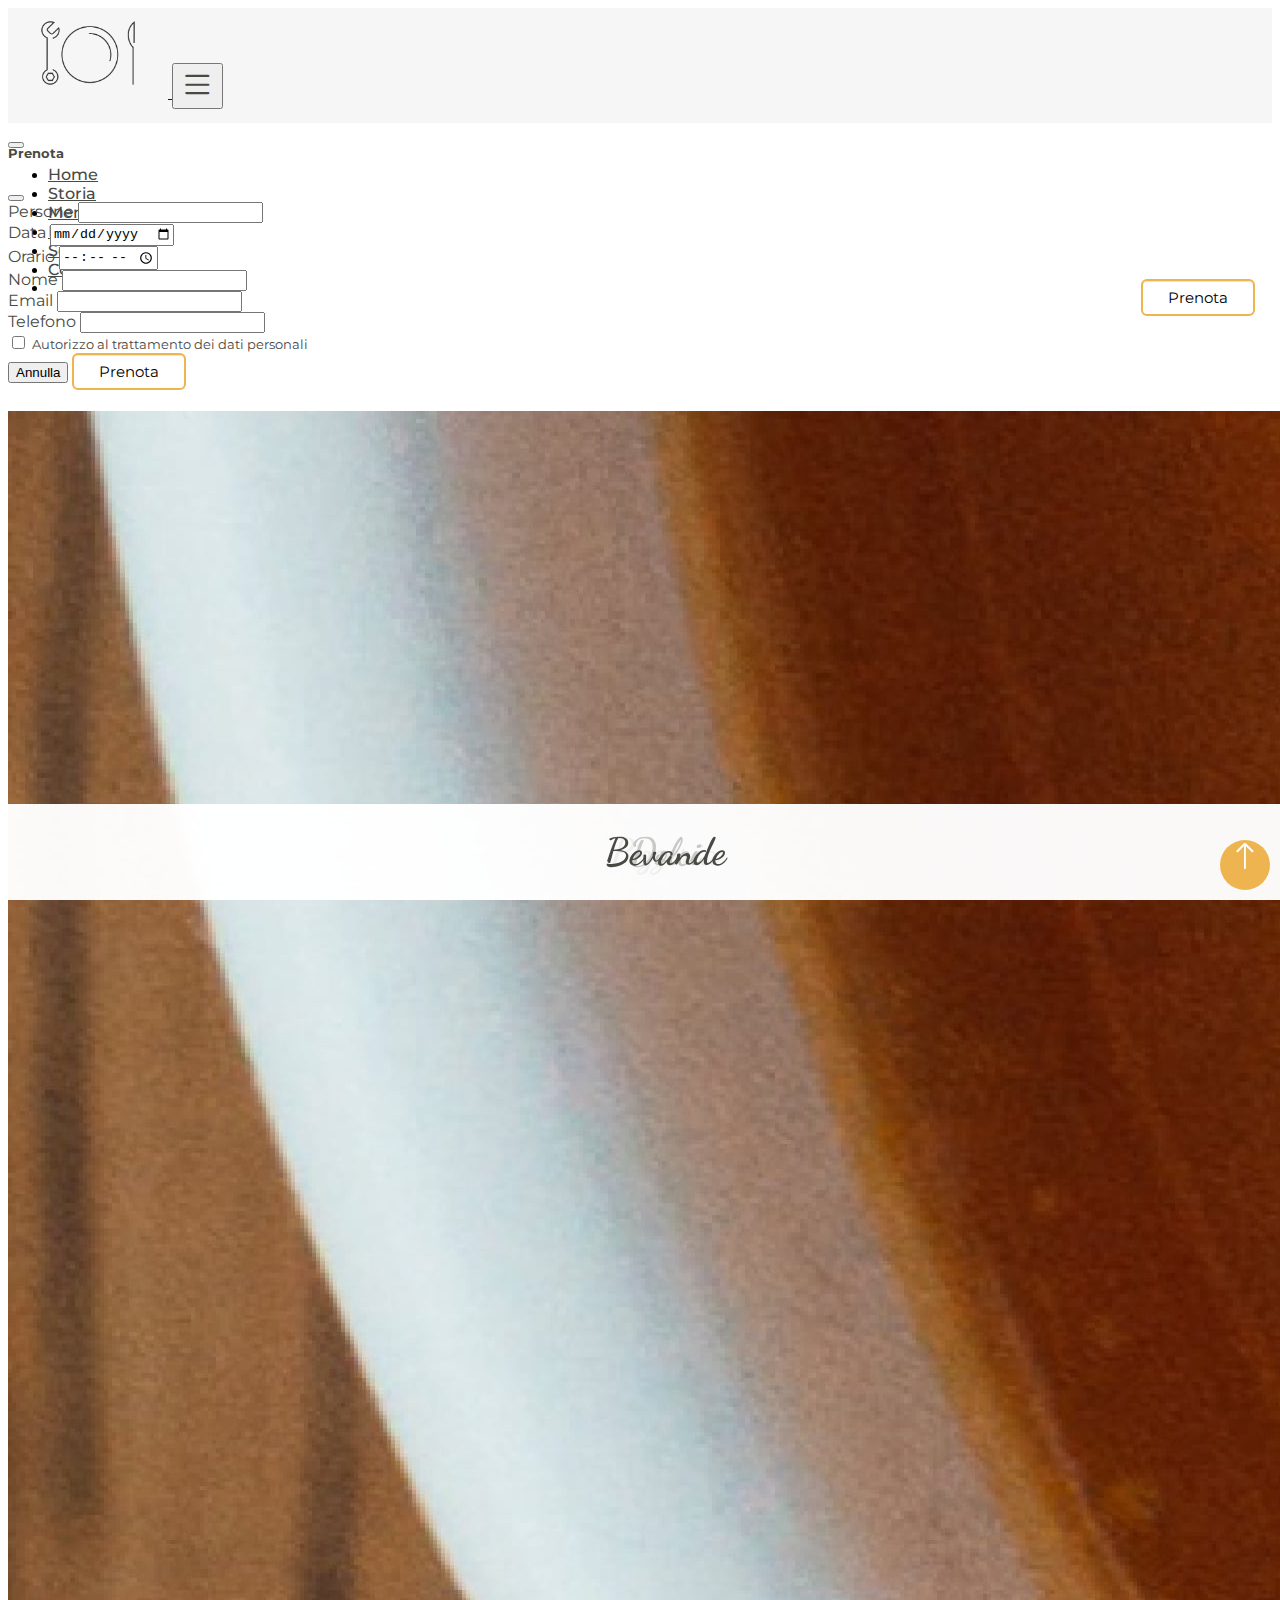
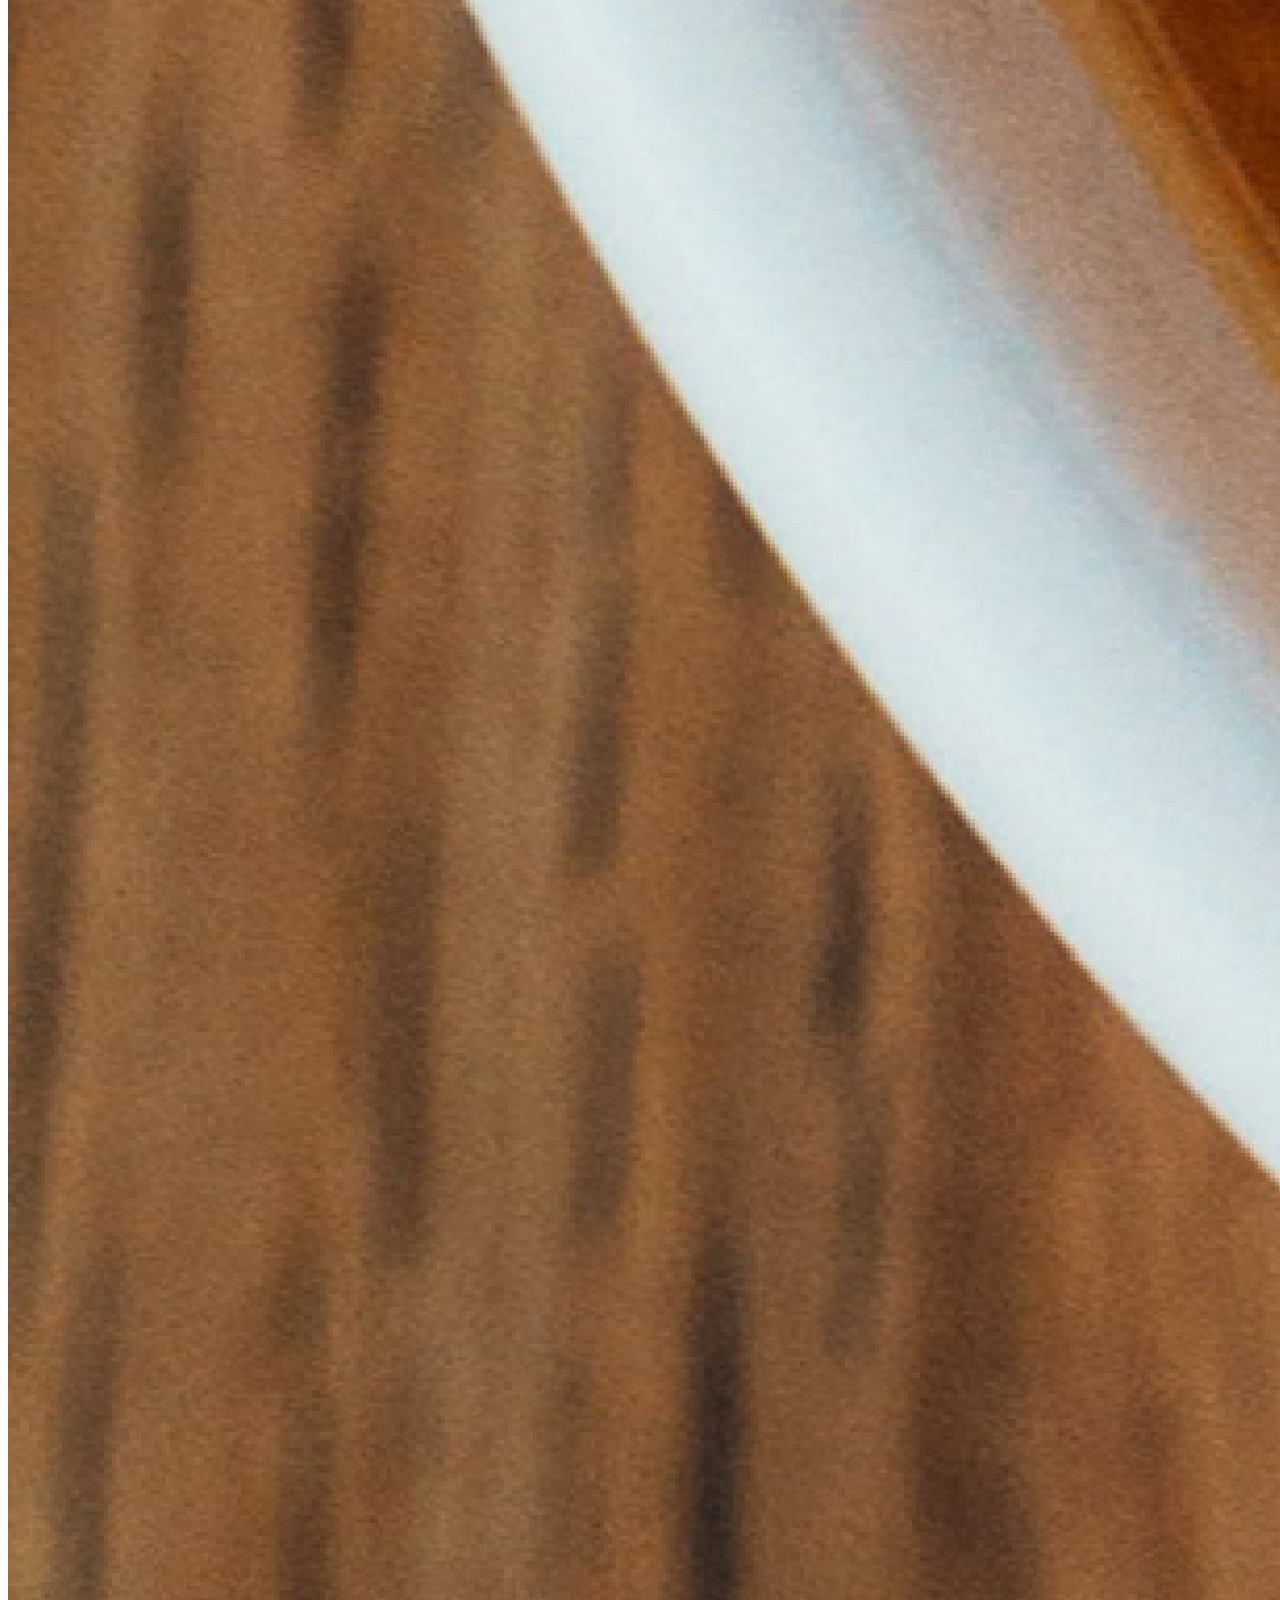
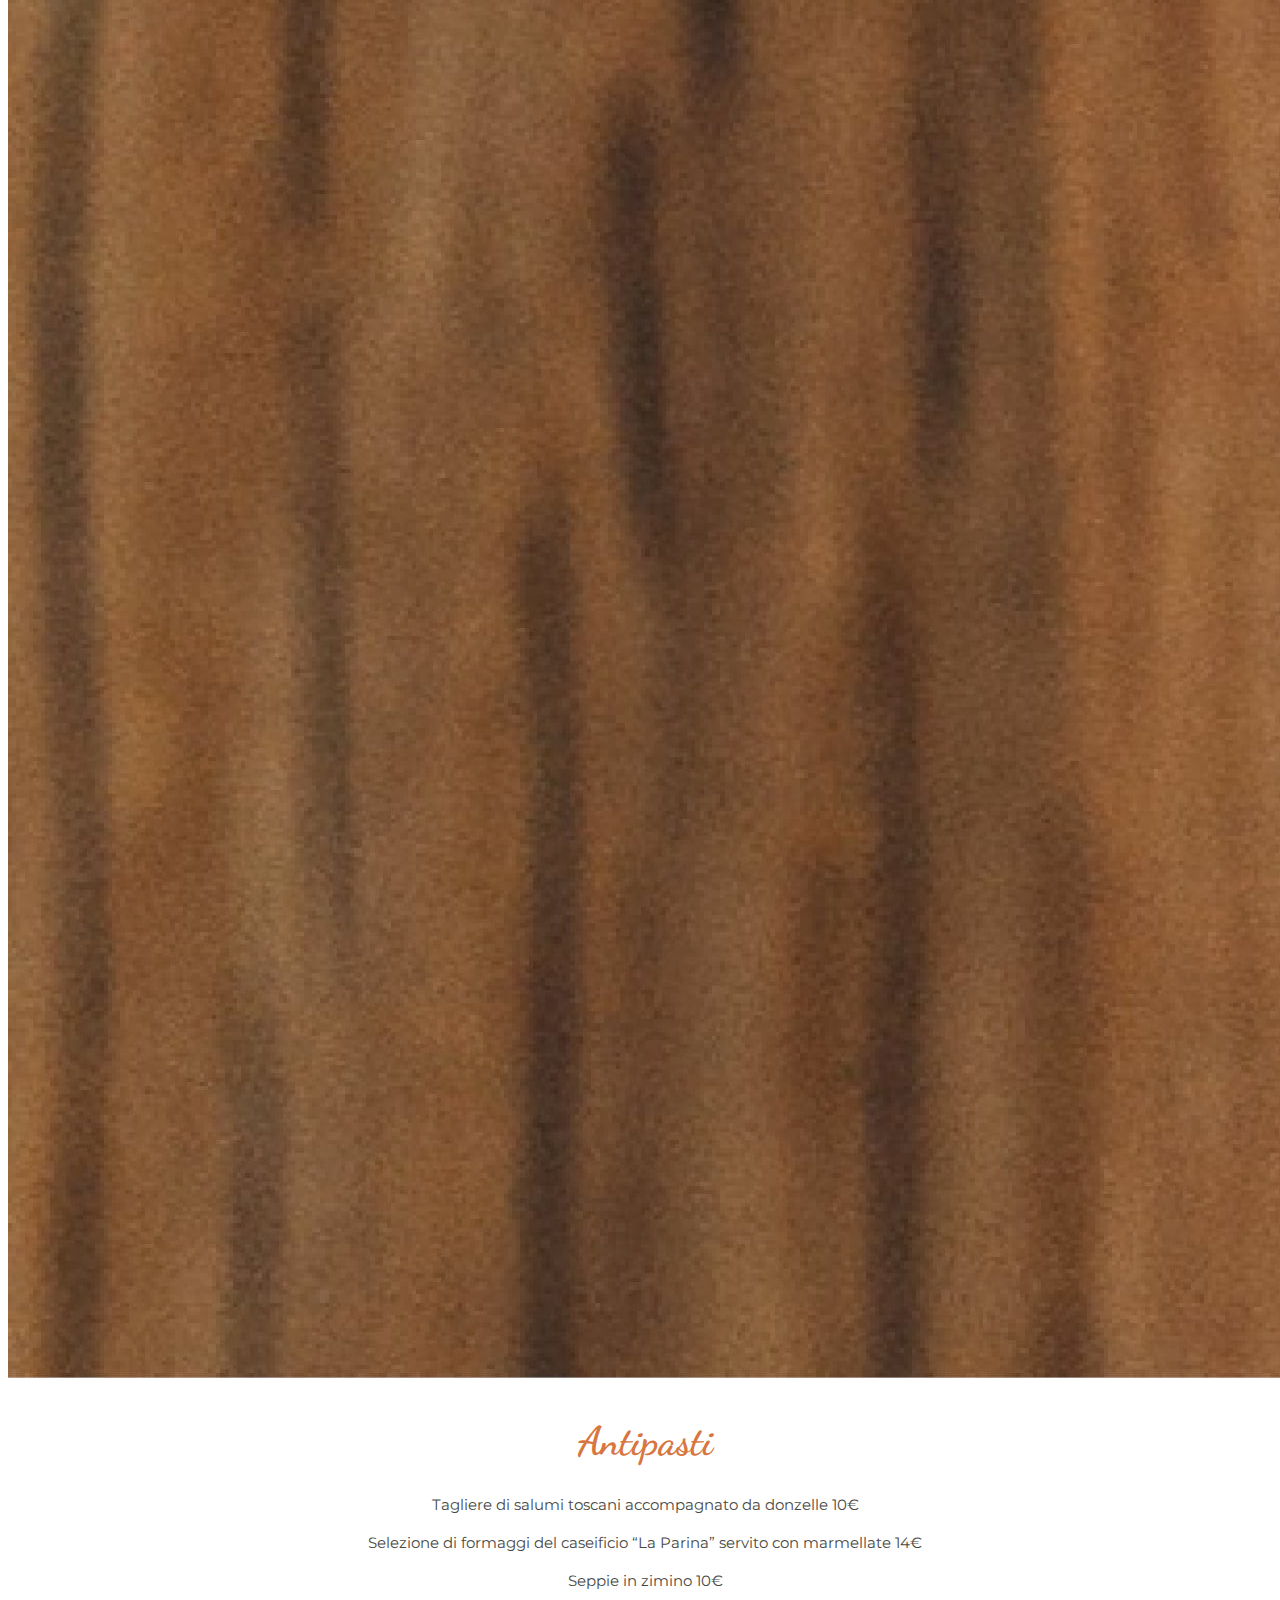
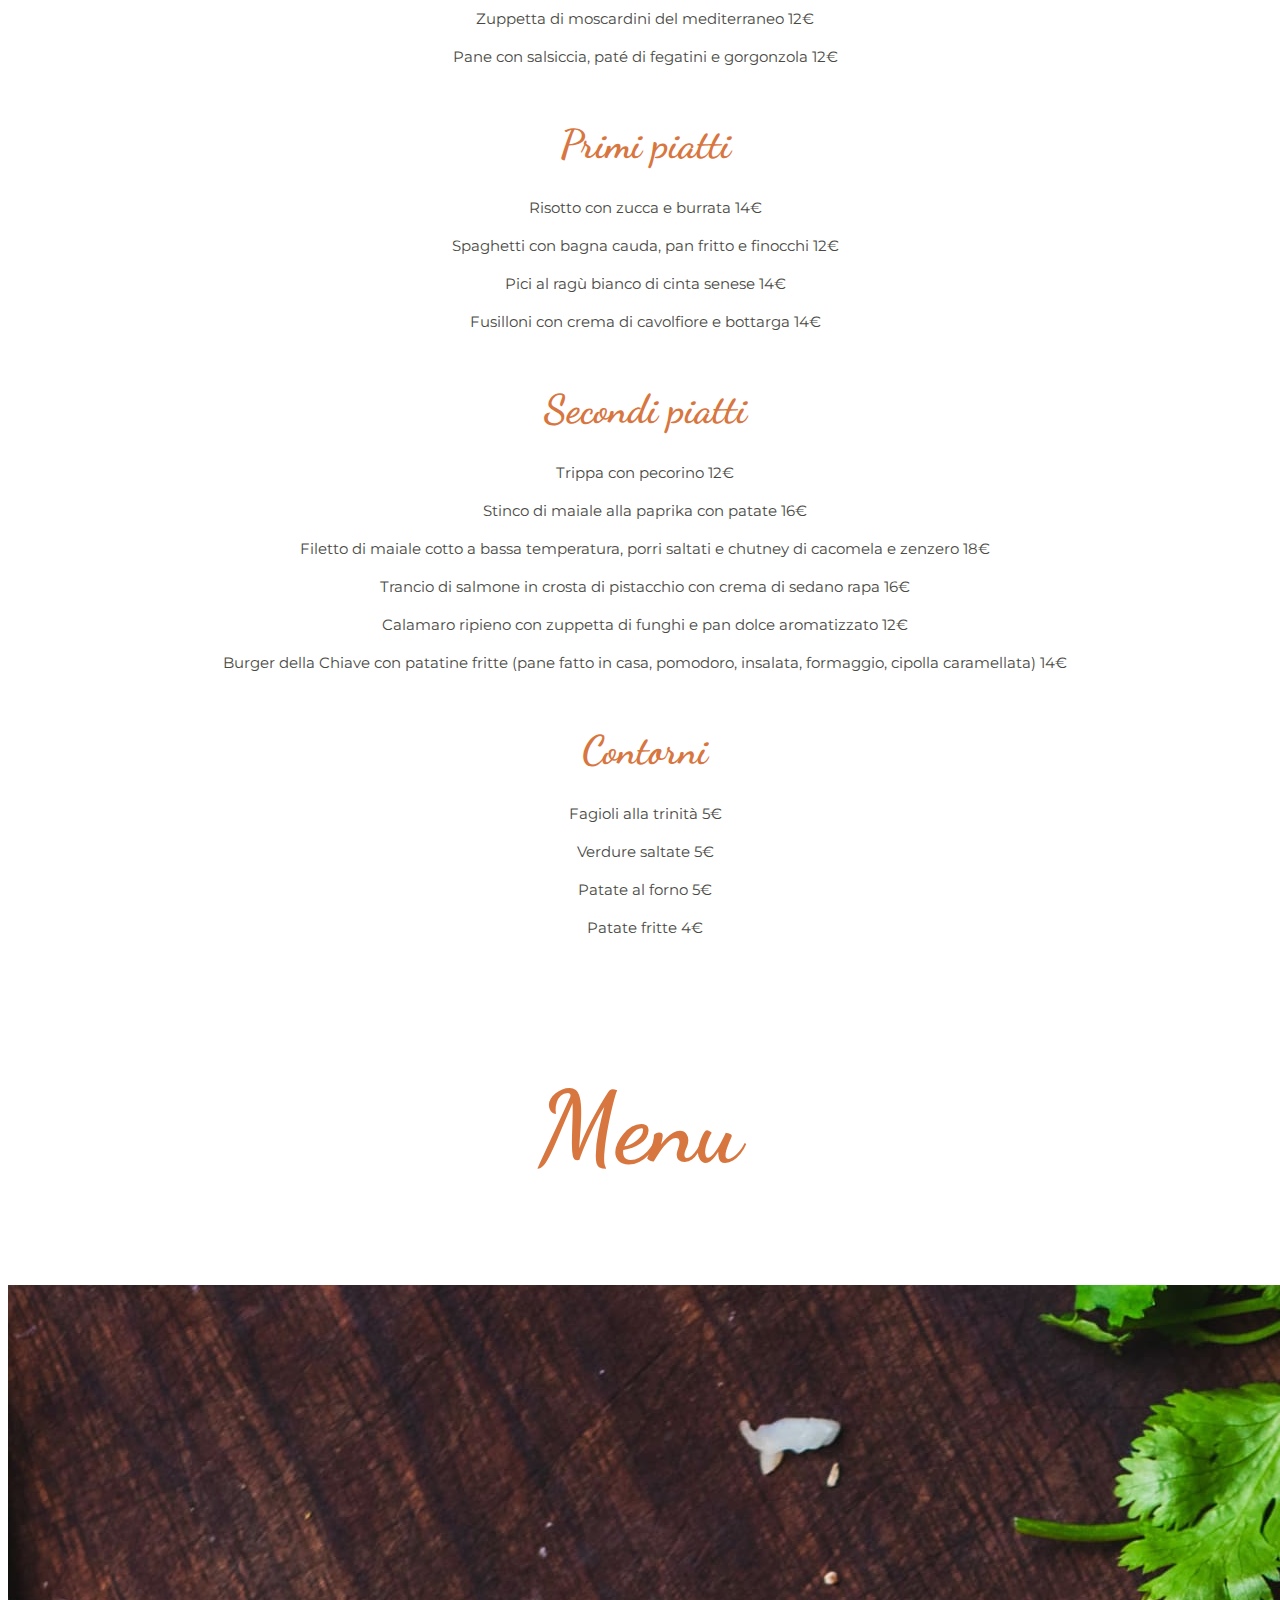
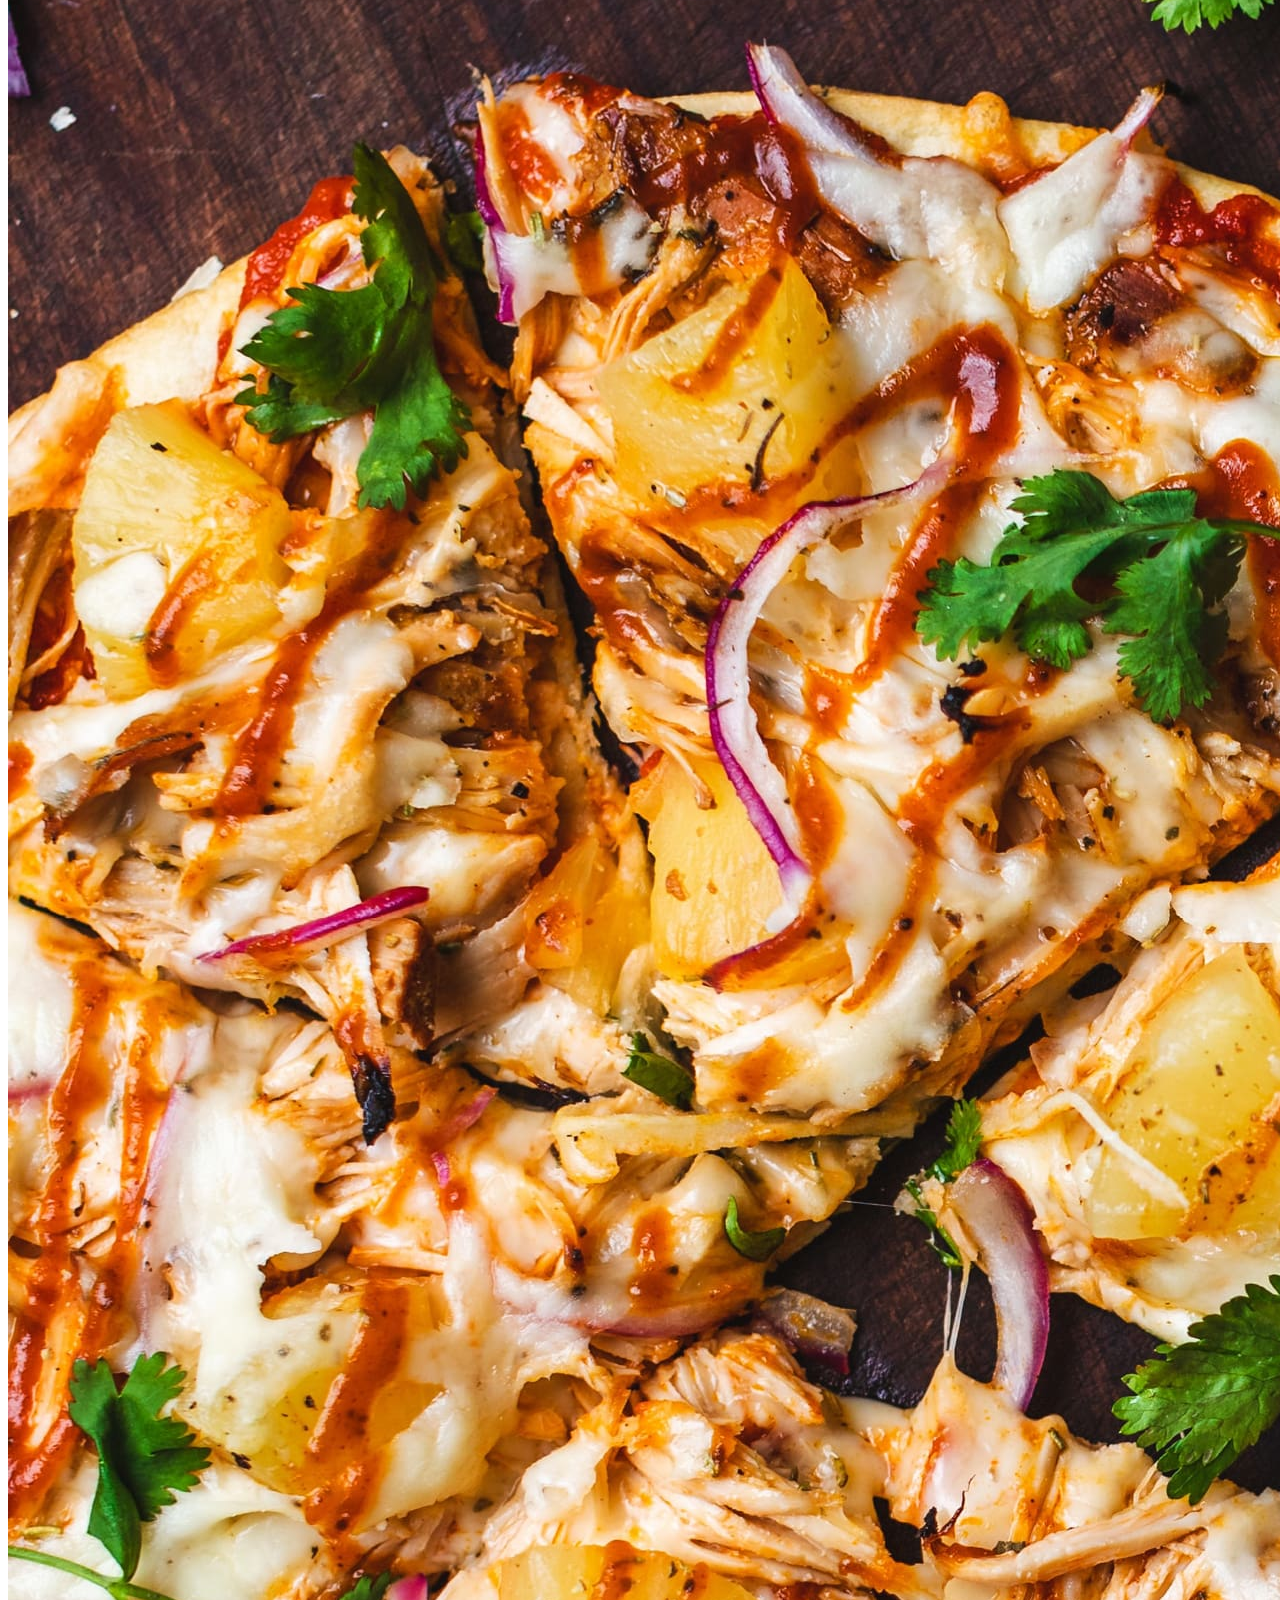
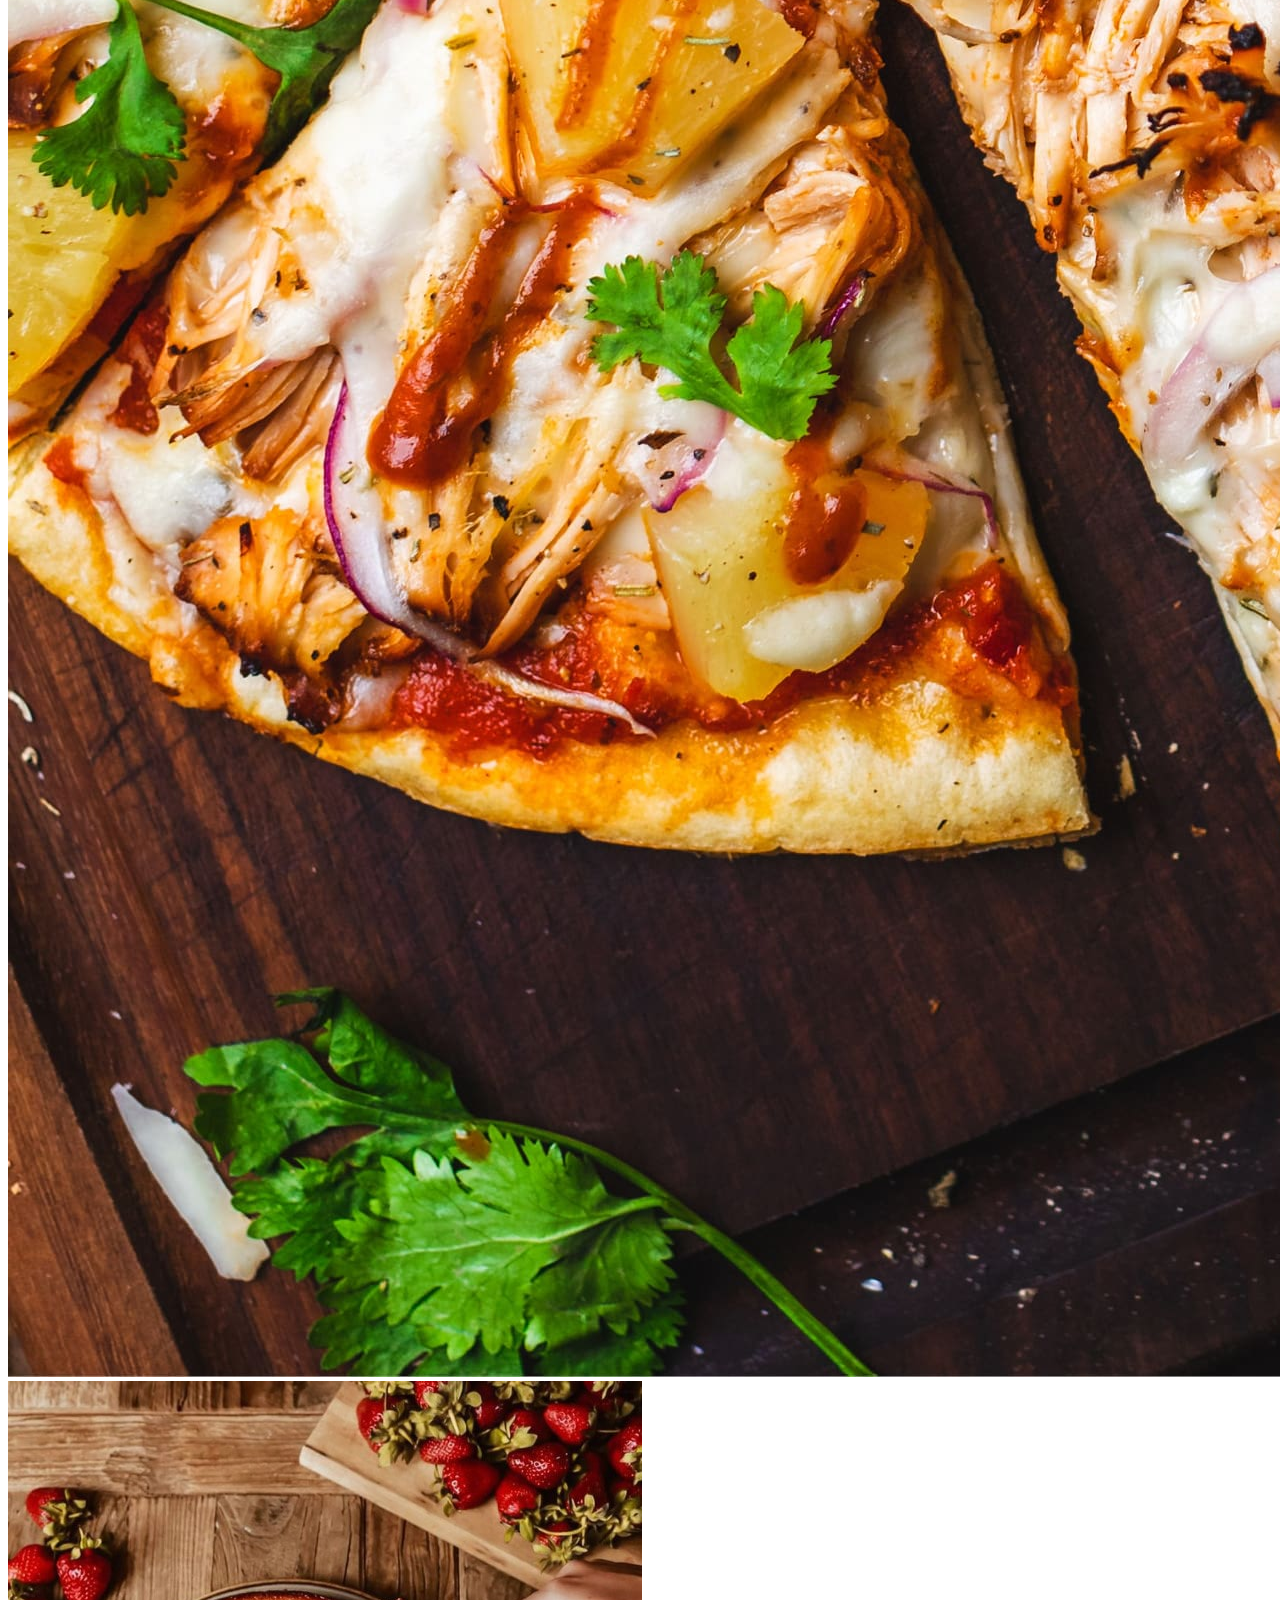
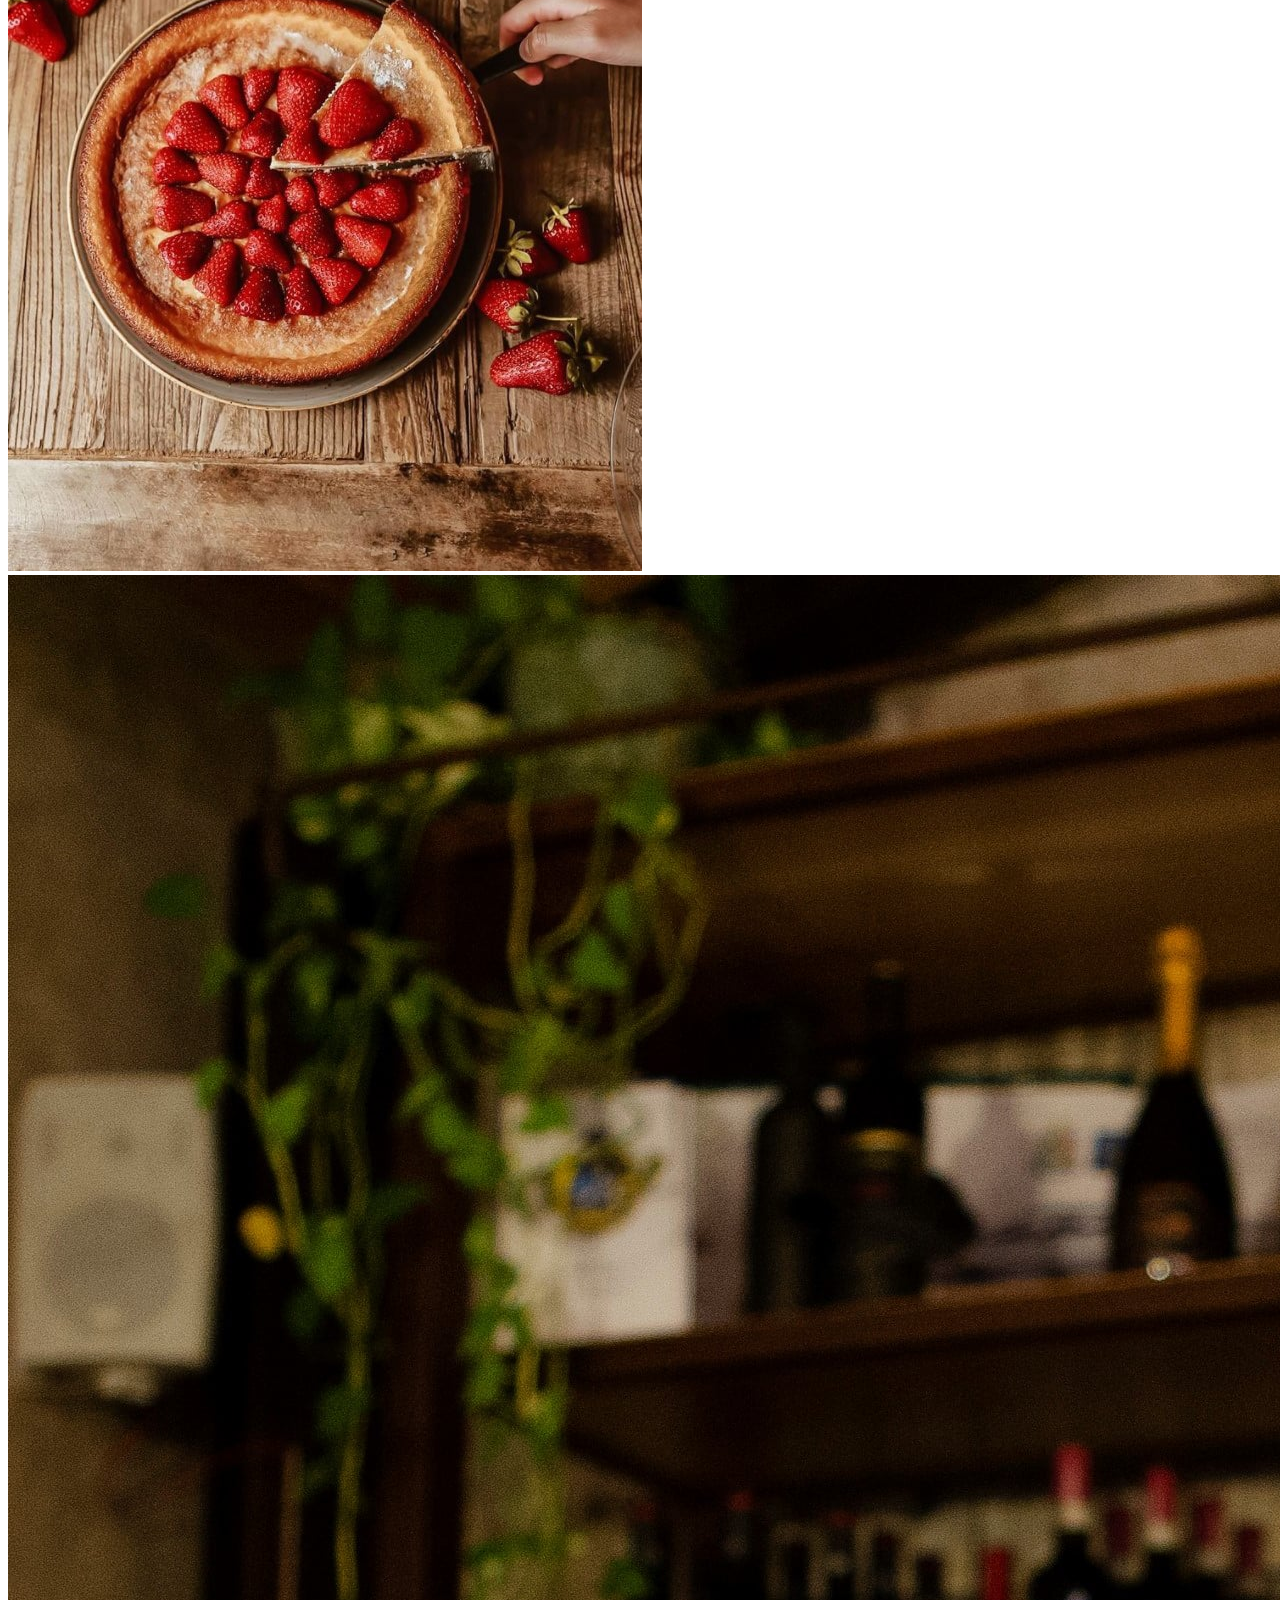
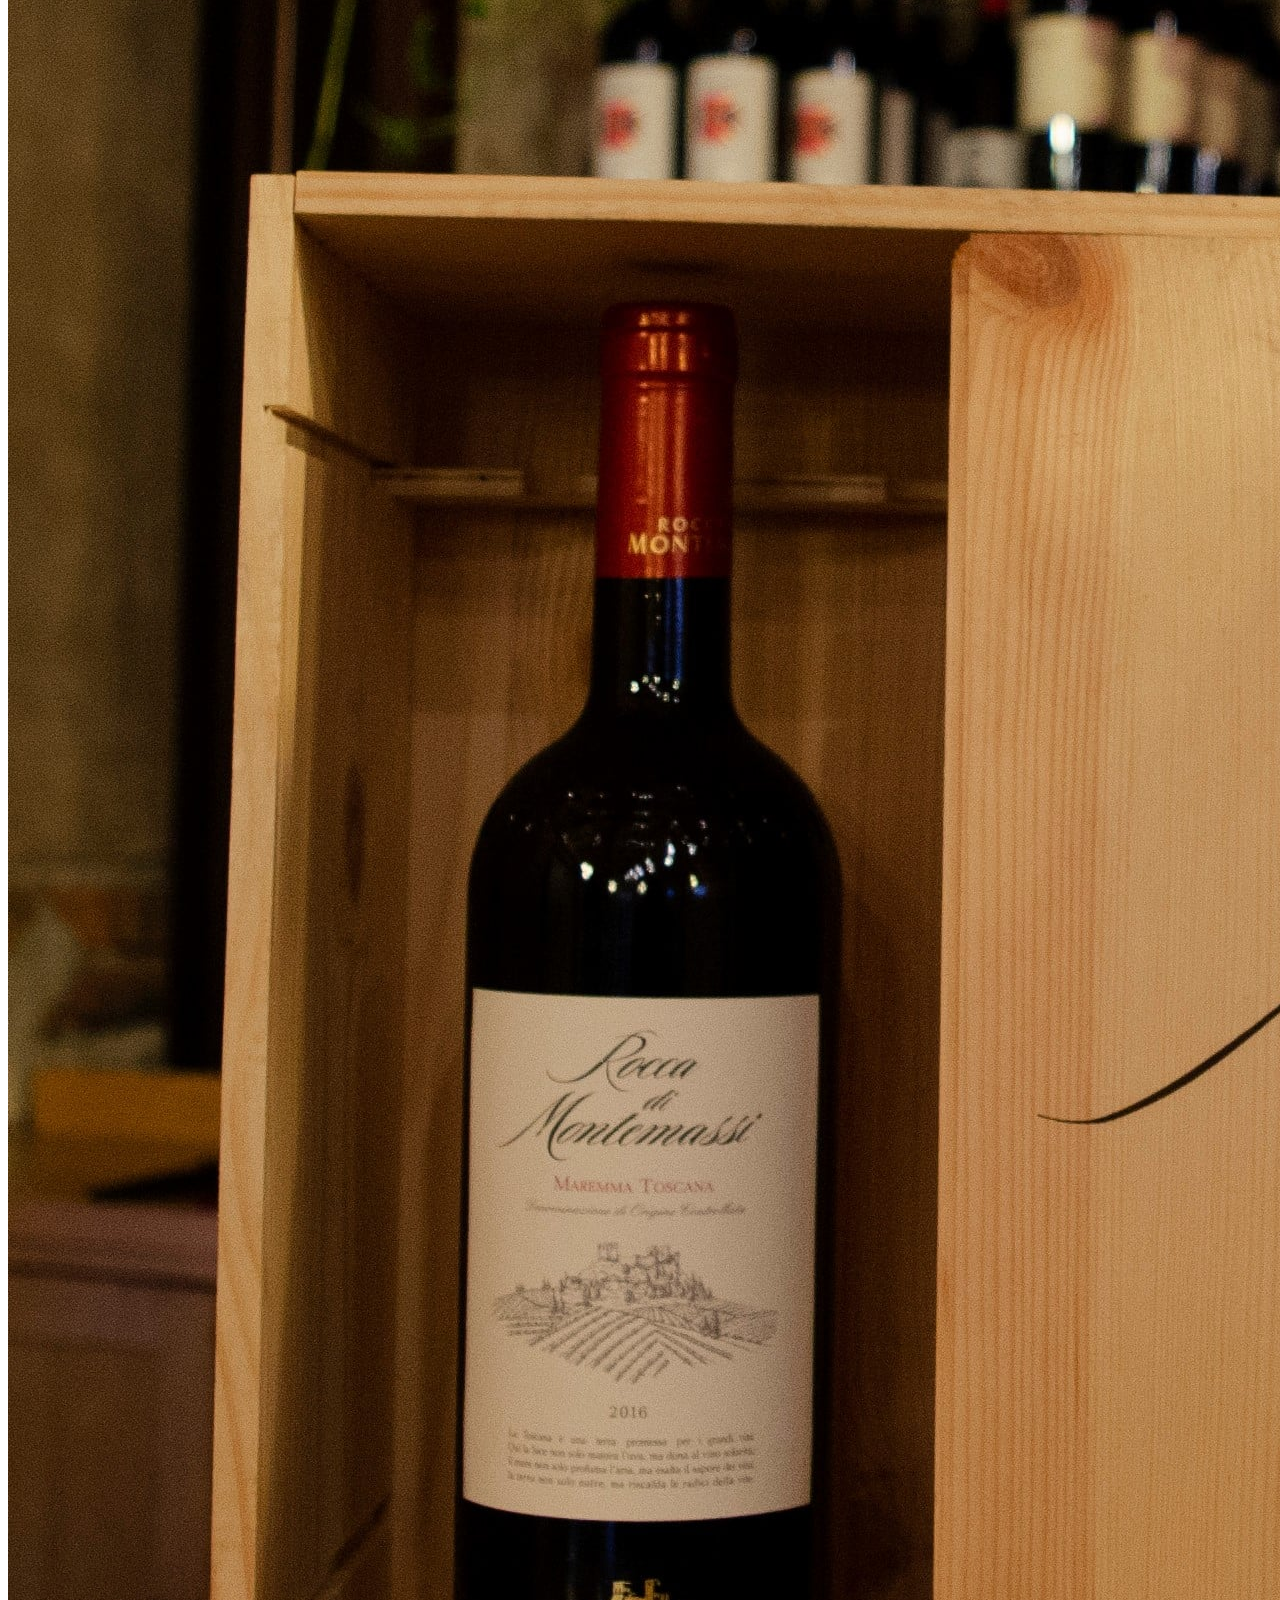
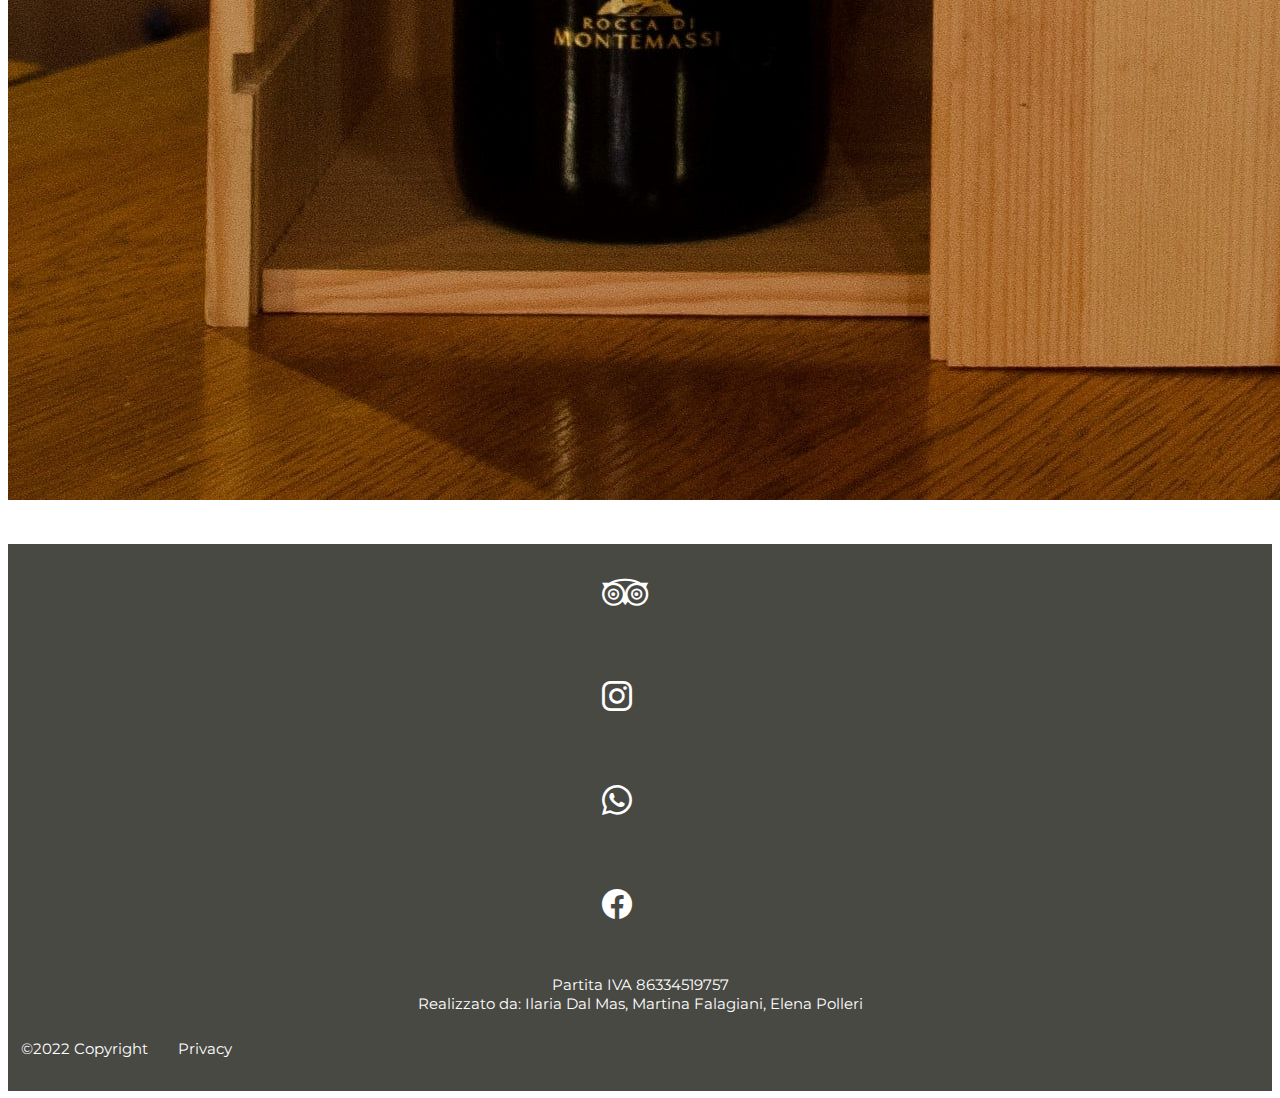
<file: menu-ristorante.html>
<!doctype html>
<html lang="it">
  <head>
    <!-- Required meta tags -->
    <meta charset="utf-8">
    <meta name="viewport" content="width=device-width, initial-scale=1">

    <!-- Bootstrap CSS -->
    <link href="https://cdn.jsdelivr.net/npm/bootstrap@5.1.3/dist/css/bootstrap.min.css" rel="stylesheet" integrity="sha384-1BmE4kWBq78iYhFldvKuhfTAU6auU8tT94WrHftjDbrCEXSU1oBoqyl2QvZ6jIW3" crossorigin="anonymous">
    <link href="my-style.css" rel="stylesheet">
    <link rel="stylesheet" href="https://cdn.jsdelivr.net/npm/bootstrap-icons@1.7.2/font/bootstrap-icons.css">
    <link rel="stylesheet" href="https://cdnjs.cloudflare.com/ajax/libs/font-awesome/4.7.0/css/font-awesome.min.css">


    <title>La chiave del 10 | Menu Ristorante</title>
    <link rel="shortcut icon" href="FotoCompresse/favicon.ico" type="image/x-icon"/>
    <meta name="keywords" content="ristorante, pizzeria, isola del cantone, Genova, chiave del 10, chiave 10, ristorante vicino, pizzeria vicina, osteria vicina, Borgo di Montessoro, ligure, ristorante ligure, primi piatti, secondi piatti, carne, pesce, pizza, pizza capricciosa, dessert, bevande menu, menu ristorante, tripadvisor, ristorante la chiave del 10, ristorante liguria la chiave del 10, ristorante Genova la chiave del 10, ristorante isola del cantone, isola del cantone la chiave del 10, antipasti menu ristorante">
    <meta name="description" content= "Il menu del ristorante La chiave del 10 offre una vasta scelta tra piatti di carne, di pesce e vegetariani. Vieni a provarli!">
    <!--INIZIO JSON-LD-->
          <script type="application/ld+json">
    {
      "@context": "https://schema.org",
          "@type": "WebPage",
            "url":"https://elenapolleri.github.io/Lachiavedel10/menu-ristorante.html",
            "inLanguage": "it-IT",
            "keywords": ["genova","cucina ligure", "primi piatti", "antipasti", "secondi piatti", "contorni", "menu", "la chiave del 10"],
            "author":{
              "@type":"Person",
                "name"  :[
                    "Ilaria Dal Mas",
                    "Martina Falagiani",
                    "Elena Polleri"
      ]
        }
    }
    </script>
<!--FINE JSON-LD-->
<!--INIZIO open graph-->
<meta property="og:title" content="La chiave del 10 | Menu Ristorante"/>
<meta property="og:description" content="Il menu del ristorante La chiave del 10 offre una vasta scelta tra piatti di carne, di pesce e vegetariani."/>
<meta property="og:type" content="website"/>
<meta property="og:url" content="https://elenapolleri.github.io/Lachiavedel10/menu-ristorante.html"/>
<meta property="og:image" content="https://elenapolleri.github.io/Lachiavedel10/FotoCompresse/Lachiavedel10-opengraph.jpg"/>
<!--FINE open graph-->
  </head>
  <body>
    <!--INIZIO container-->
    <div class="container-fluid">
      <!--INIZIO navbar-->
      <nav class="navbar navbar-expand-md my-navbar fixed-top">
              <div class="container-fluid">
                <a class="navbar-brand" href="index.html">
                  <img src="FotoCompresse/LOGO2-min.png" alt="Logo pittogramma del ristorante La chiave del 10" width="160" height="90">
                </a>
                <button class="navbar-toggler" type="button" data-bs-toggle="offcanvas" data-bs-target="#offcanvasNavbar" aria-controls="offcanvasNavbar">
                  <i class="bi bi-list my-list"></i>
                </button>
                <div class="offcanvas offcanvas-end my-offcanvas" tabindex="-1" id="offcanvasNavbar" aria-labelledby="offcanvasNavbarLabel">
                  <div class="offcanvas-header">
                    <h5 class="offcanvas-title" id="offcanvasNavbarLabel"></h5>
                    <button type="button" class="btn-close text-reset" data-bs-dismiss="offcanvas" aria-label="Close"></button>
                  </div>
                  <div class="offcanvas-body">
                    <ul class="navbar-nav flex-grow-1 pe-3">
                      <li class="nav-item">
                        <a class="nav-link vocimenu" aria-current="page" href="index.html#scrollspyHeading1">Home</a>
                      </li>
                      <li class="nav-item">
                        <a class="nav-link vocimenu" href="index.html#scrollspyHeading2">Storia</a>
                      </li>
                      <li class="nav-item">
                        <a class="nav-link vocimenu" href="index.html#scrollspyHeading3">Menu</a>
                      </li>
                      <li class="nav-item">
                        <a class="nav-link vocimenu" href="index.html#scrollspyHeading4">Eventi</a>
                      </li>
                      <li class="nav-item">
                        <a class="nav-link vocimenu" href="index.html#scrollspyHeading5">Servizi</a>
                      </li>
                      <li class="nav-item">
                        <a class="nav-link vocimenu" href="index.html#scrollspyHeading6">Contatti</a>
                      </li>
                      <li>
                        <button type="button" class="myButton right" data-bs-toggle="modal" data-bs-target="#myModal">Prenota</button>
                      </li>
                    </ul>
                  </div>
                </div>
              </div>
            </nav>
      <!--FINE navbar-->
      <!--INIZIO prenota-->
    <div class="modal fade" id="myModal" tabindex="-1" aria-labelledby="exampleModalLabel" aria-hidden="true">
    <div class="modal-dialog modal-dialog-centered">
      <div class="modal-content testomodal">
        <div class="modal-header">
          <h5 class="modal-title" id="exampleModalLabel">Prenota</h5>
          <button type="button" class="btn-close" data-bs-dismiss="modal" aria-label="Close"></button>
        </div>
        <div class="modal-body">
          <div class="row">
          <div class="col-md-6">
          <div class="input-group mb-3">
            <span class="input-group-text" id="inputGroup-sizing-default">Persone</span>
            <input type="number" class="form-control" aria-label="Sizing example input" aria-describedby="inputGroup-sizing-default">
          </div>
          <div class="input-group mb-3">
            <span class="input-group-text" id="inputGroup-sizing-default">Data</span>
            <input type="date" class="form-control" aria-label="Sizing example input" aria-describedby="inputGroup-sizing-default">
          </div>
          <div class="input-group mb-3">
            <span class="input-group-text" id="inputGroup-sizing-default">Orario</span>
            <input type="time" class="form-control" aria-label="Sizing example input" aria-describedby="inputGroup-sizing-default">
          </div>
          </div>
          <div class="col-md-6">
          <div class="input-group mb-3">
            <span class="input-group-text" id="inputGroup-sizing-default">Nome</span>
            <input type="text" class="form-control" aria-label="Sizing example input" aria-describedby="inputGroup-sizing-default">
          </div>
          <div class="input-group mb-3">
            <span class="input-group-text" id="inputGroup-sizing-default">Email</span>
            <input type="email" class="form-control" aria-label="Sizing example input" aria-describedby="inputGroup-sizing-default">
          </div>
          <div class="input-group mb-3">
            <span class="input-group-text" id="inputGroup-sizing-default">Telefono</span>
            <input type="tel" class="form-control" aria-label="Sizing example input" aria-describedby="inputGroup-sizing-default">
          </div>
          </div>
        </div>
          <div class="row">
            <div class="col-md-2"></div>
              <div class="col-md-8">
                <div class="form-check">
                  <input class="form-check-input" type="checkbox" value="" id="flexCheckDefault">
                  <label class="form-check-label myLabel" for="flexCheckDefault">
                    Autorizzo al trattamento dei dati personali
                  </label>
                </div>
              </div>
              <div class="col-md-2"></div>
            </div>
        <div class="modal-footer">
          <button type="button" class="btn btn-secondary" data-bs-dismiss="modal">Annulla</button>
          <button type="button" class="btn btn-primary myButton">Prenota</button>
        </div>
    </div>
  </div>
</div>
</div>
<!--FINE prenota-->
      <!--INIZIO home (parallasse)-->
      <div data-bs-spy="scroll" data-bs-target="#navbar-example2" data-bs-offset="0" class="scrollspy-example" tabindex="0">
        <h1 id="scrollspyHeading1"></h1>
      <img src="FotoCompresse/strisciaristorante-min.jpg" class="img-fluid striscia" alt="Foto menu ristorante">
      <!--FINE home (parallasse)-->
<!--INIZIO testo menu-->
<section>
    <h2 class="titoli">Antipasti</h2>
    <p class="font centered">
Tagliere di salumi toscani accompagnato da donzelle     10€ <br><br>
Selezione di formaggi del caseificio “La Parina” servito con marmellate     14€<br><br>
Seppie in zimino     10€<br><br>
Zuppetta di moscardini del mediterraneo  12€<br><br>
Pane con salsiccia, paté di fegatini e gorgonzola     12€<br><br>
  </p>
    <h2 class="titoli">Primi piatti</h2>
    <p class="font centered">
Risotto con zucca e burrata     14€<br><br>
Spaghetti con bagna cauda, pan fritto e finocchi     12€<br><br>
Pici al ragù bianco di cinta senese     14€<br><br>
Fusilloni con crema di cavolfiore e bottarga     14€<br><br>
  </p>
    <h2 class="titoli">Secondi piatti</h2>
    <p class="font centered">
Trippa con pecorino     12€<br><br>
Stinco di maiale alla paprika con patate     16€<br><br>
Filetto di maiale cotto a bassa temperatura, porri saltati e chutney di cacomela e zenzero     18€<br><br>
Trancio di salmone in crosta di pistacchio con crema di sedano rapa     16€<br><br>
Calamaro ripieno con zuppetta di funghi e pan dolce aromatizzato     12€<br><br>
Burger della Chiave con patatine fritte (pane fatto in casa, pomodoro, insalata, formaggio, cipolla caramellata)     14€<br><br>
  </p>
    <h2 class="titoli">Contorni</h2>
    <p class="font centered">
Fagioli alla trinità     5€<br><br>
Verdure saltate      5€<br><br>
Patate al forno      5€<br><br>
Patate fritte     4€<br><br>
  </p>
</section>
<!--FINE testo menu>
<!--INIZIO altre cards-->
<div class="my-content h1">
  <h1 id="scrollspyHeading3">Menu</h1>
</div>
<div class="row gy-3 gx-3">
  <div class="col-md-3">
    <div class="card">
      <img src="FotoCompresse/pizzeria-min.jpg" class="card-img-top" alt="Fotografia pizza del menu">
        <h5 class="card-name">Pizzeria</h5>
    </div>
  </div>
  <div class="col-md-3">
    <div class="card">
      <img src="FotoCompresse/dolci-min.jpg" class="card-img-top" alt="Fotografia dolci del menu">
        <h5 class="card-name">Dolci</h5>
    </div>
  </div>
  <div class="col-md-3">
    <div class="card">
      <img src="FotoCompresse/bevande2-min.jpg" class="card-img-top" alt="Fotografia bevande del menu">
        <h5 class="card-name">Bevande</h5>
    </div>
  </div>
</div>
<!--FINE altre cards-->
    <!--INIZIO back to top-->
    <div class="row">
      <div class="col">
        <div class="btt-container">
          <div class="btt">
            <a href="#scrollspyHeading1"><i class="bi bi-arrow-up"></i></a>
          </div>
        </div>
      </div>
    </div>
    <!--FINE back to top-->
    <!--INIZIO footer-->
      <div class="footer">
        <div class="row">
          <div class="col-md-4">
          </div>
          <div class="col-md-1">
            <a href="https://www.tripadvisor.it" class="fa fa-tripadvisor icona social margin white" style="font-size:36px;"></a>
          </div>
          <div class="col-md-1">
            <a href="https://www.instagram.com" class="bi bi-instagram icona social margin white"></a>
          </div>
          <div class="col-md-1">
            <a href="https://wa.me/<010 147238>" class="bi bi-whatsapp icona social margin white"></a>
            </div>
            <div class="col-md-1">
              <a href="https://www.facebook.com" class="bi bi-facebook icona social margin white"></a>
            </div>
        <div class="col-md-4">
        </div>
          <div class="my-content white">
          Partita IVA 86334519757 <br>
          Realizzato da: Ilaria Dal Mas, Martina Falagiani, Elena Polleri<br>
        </div>
      <div class="my-content social white"> ©2022 Copyright </div>
      <a href="https://www.garanteprivacy.it/home/diritti/cosa-e-il-diritto-alla-protezione-dei-dati-personali" class="my-content social white">    Privacy </a>
  </div>
        </div>
    <!--FINE footer-->
      </div>
      <!--FINE contenuto-->

    </div>

    <!--FINE container-->


    <!-- Optional JavaScript; choose one of the two! -->

    <!-- Option 1: Bootstrap Bundle with Popper -->
    <script src="https://cdn.jsdelivr.net/npm/bootstrap@5.1.3/dist/js/bootstrap.bundle.min.js" integrity="sha384-ka7Sk0Gln4gmtz2MlQnikT1wXgYsOg+OMhuP+IlRH9sENBO0LRn5q+8nbTov4+1p" crossorigin="anonymous"></script>

    <!-- Option 2: Separate Popper and Bootstrap JS -->
    <!--
    <script src="https://cdn.jsdelivr.net/npm/@popperjs/core@2.10.2/dist/umd/popper.min.js" integrity="sha384-7+zCNj/IqJ95wo16oMtfsKbZ9ccEh31eOz1HGyDuCQ6wgnyJNSYdrPa03rtR1zdB" crossorigin="anonymous"></script>
    <script src="https://cdn.jsdelivr.net/npm/bootstrap@5.1.3/dist/js/bootstrap.min.js" integrity="sha384-QJHtvGhmr9XOIpI6YVutG+2QOK9T+ZnN4kzFN1RtK3zEFEIsxhlmWl5/YESvpZ13" crossorigin="anonymous"></script>
    -->
  </body>
</html>
</file>
<file: my-style.css>
@import url('https://fonts.googleapis.com/css2?family=Montserrat:ital,wght@0,100;0,200;0,300;0,400;0,500;0,600;0,700;1,100;1,200;1,300;1,400;1,500;1,600;1,700&family=Pacifico&display=swap');
@import url('https://fonts.googleapis.com/css2?family=Dancing+Script:wght@400;500;600;700&family=Montserrat:ital,wght@0,100;0,200;0,300;0,400;0,500;0,600;0,700;1,100;1,200;1,300;1,400;1,500;1,600;1,700&family=Pacifico&display=swap');
.my-content {
  color: #494944;
  font-size:15px;
  font-family: Montserrat, sans-serif;
  padding:13px;
}


.h1{
  color:#d8763f;
  font-size: 50px;
  font-family:'Dancing Script', cursive;
  text-align: center;
  padding:30px;
}

.titoli {
  font-size: 40px;
  font-family: "Dancing Script", cursive;
  color:#d8763f;
  padding-left: 10px;
  margin:30px;
  margin-top: 35px;
  text-align: center;
}

.font {
  font-family: Montserrat, sans-serif;
  color: #494944;
  padding-left: 10px;
  font-size: 15px;
}

.striscia{
  height: 100%;
  width: auto;
  }

.myButton {
	box-shadow:inset 0px 1px 0px 0px #fce2c1;
	background-color:#ffffff;
	border-radius:6px;
	border:2px solid #eeb450;
	display:inline-block;
	cursor:pointer;
	color:#000000;
  font-family: Montserrat, sans-serif;
	font-size:15px;
	padding:7px 25px;
	text-decoration:none;
}

.myButton:hover {
	background-color:#eeb450;
  color: #000000;
  border:2px solid #eeb450;
}

.right{
  position: fixed;
  right:25px;
}

.destra{
  position:sticky;
  right: 0px;
}

.btt-container{
  position: relative;
}

.btt{
  position: fixed;
  bottom: 10px;
  right:10px;
  height:50px;
  width:50px;
  background-color: #eeb450;
  border-radius: 50%;
  text-align: center;
  color: #fff;
  font-size:30px;
}
.btt a, a:hover{
  color:#fff;
}

.footer{
  background-color: #494944;
  color: #fff;
  margin-top:40px;
  padding-bottom: 20px;
  width: 100%;
  height: auto;
}


.card:hover {
  border:4px solid #eeb450;
  background-color:rgba(255, 255, 255, 0.5);
  cursor: pointer;
}

.card-name {
  font-family:'Dancing Script', cursive;
  font-size: 38px;
  text-align: center;
  float: left;
  margin: 0;
  padding: 25px;
  width: 100%;
  color: #494944;
  background: rgba(255, 255, 255, 0.7);
  position: absolute;
  left: 0;
  bottom: 0;
  }

  .my-navbar {
    height: 115px;
    background-color: rgba(245, 245, 245, 0.9);
  }

  .vocimenu {
    color: #494944;
    font-family: Montserrat, sans-serif;
    font-weight: 500;
  }

  .vocimenu:hover {
    color:#eeb450;
  }

  .infobox{
    background-color: rgb(240, 240, 240);
    padding: 30px;
  }

  .height{
  padding-bottom: 150px;
 }

.icona{
  font-size: 30px;
  border-top: 70px;
  text-align: center;
  padding-left:47%;
  padding-right: 47%;
}

.centered{
  text-align: center;
}

.phone{
  color: #494944;
  font-size:16px;
  font-family: Montserrat, sans-serif;
  padding:13px;
}

.phone:hover{
  color:#d8763f;
}

.map{
width:100%;
}

.testomodal {
  color:#494944;
  font-family: Montserrat, sans-serif;
}

.hamburgermenu:active {
  color: #eeb450;
}

.my-list {
  font-size: 35px;
  color: #494944;
}

.my-list:hover {
  color: #eeb450;
}

.myLabel {
  font-size: 13px;
}

.social{
  color:#fff;
  display:inline-block;
}

.margin{
  margin-bottom: 40px;
  margin-top: 30px;
}

.social:hover{
  color:#eeb450;
  cursor: pointer;
}

.white{
  color:#fff;
  text-align: center;
  text-decoration: none;
}

.background{
  background-color: rgba(245, 245, 245, 0.9);
  padding-left: 20px;
  padding-right: 20px;
}

.my-offcanvas {
  width: 300px;
}

.logobianco{
width: 350px;
height: auto;
}

.info-text {
  color: #494944;
  font-size:15px;
  font-family: Montserrat, sans-serif;
  padding: 15px;
}

.my-placeholder {
  font-size: 13px;
}
</file>
